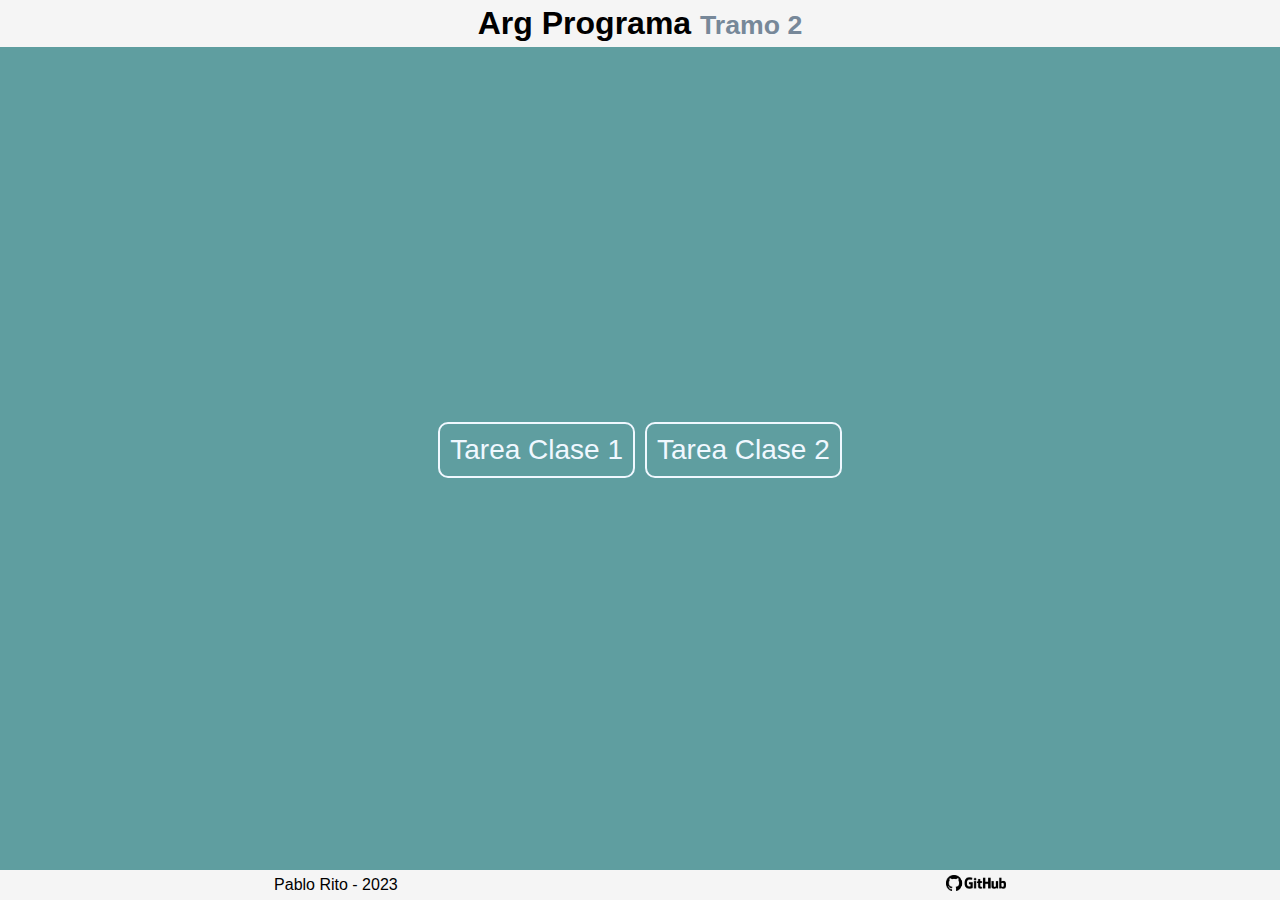
<file: index.html>
<!DOCTYPE html>
<html lang="en">
<head>
  <meta charset="UTF-8">
  <meta name="viewport" content="width=device-width, initial-scale=1.0">
  <title>Argentina Programa - Tramo 2</title>
  <style>
    *{
      padding: 0;
      margin: 0;
      box-sizing: border-box;
      font-family: sans-serif;
    }

    header{
      display: flex;
      justify-content: center;
      position: fixed;
      background-color: whitesmoke;
      width: 100%;
      padding: 5px 0;
    }

    small{
      color: lightslategray;
    }

    .hero{
      display: flex;
      align-items: center;
      height: 100vh;
      background-color: cadetblue;
    }
    .hero div{
      display: flex;
      flex-flow: wrap;
      justify-content: center;
      align-items: center;
      gap: 10px;
      margin: auto;
    }

    .hero a{
      font-size: 28px;
      text-decoration: none;
      color: aliceblue;
      padding: 10px;
      border: 2px solid aliceblue;
      border-radius: 10px;
      transition: .75s ease-in-out;
      /* width: 100%; */
    }

    .hero a:hover{
      transition: .75s ease-in-out;
      /* transition: all 0.3s ease 0s; */
      background-color: aliceblue;
      color: cadetblue;
    }

    footer{
      position: fixed;
      background-color: whitesmoke;
      width: 100%;
      bottom: 0;
      display: flex;
      justify-content: space-around;
      align-items: center;
      padding: 5px 0;
      /* text-align: center; */
    }

    footer div:nth-child(2){
      /* position: relative; */
      width: 60px;
    }

    footer div:nth-child(2) img{
      width: 100%;
    }
  </style>
</head>
<body>
  <header>
    <h1>Arg Programa <small>Tramo 2</small></h1>
  </header>
  <section class="hero">
    <div>
      <a href="./Clase1_tarea/">Tarea Clase 1</a>  
      <a href="./Clase2_tarea/">Tarea Clase 2</a>  
    </div>
  </section>
  
  <footer>
    <div>
      Pablo Rito - 2023
    </div>
    <div>
      <a href="https://github.com/pablorito14/ARG_PRO_2_React" target="_blank"><img src="./git_.png" alt=""></a>
    </div>
  </footer>
</body>
</html>
</file>
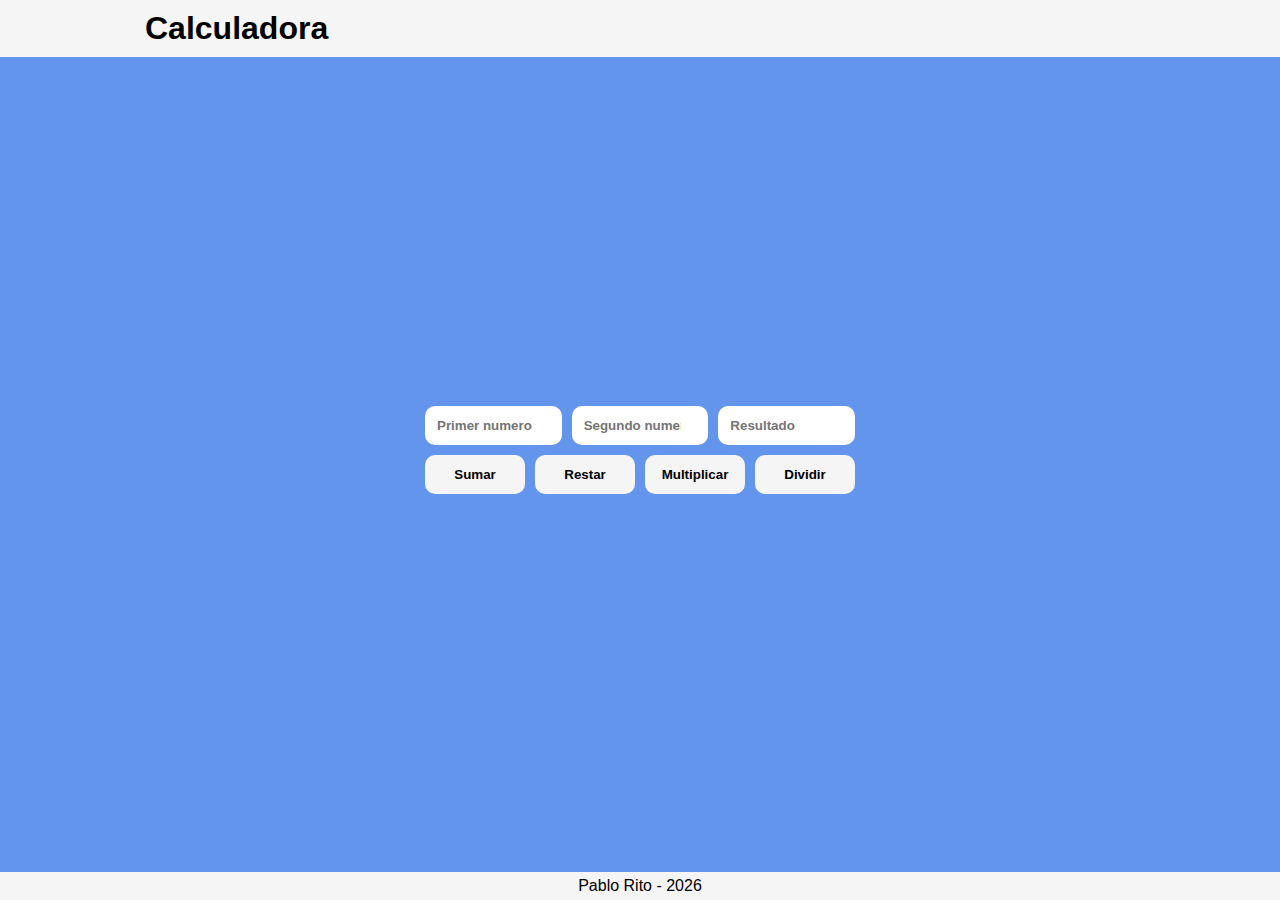
<file: Clase2_tarea/index.html>
<!DOCTYPE html>
<html lang="en">
<head>
	<meta charset="UTF-8">
	<meta name="viewport" content="width=device-width, initial-scale=1.0">
	<title>Calculadora</title>
  <link rel="stylesheet" href="./styles.css">
</head>
<body>
  <header>
    <div class="contenedor">
      <h1>Calculadora</h1>
    </div>
  </header>
  <section class="hero">
    <div class="contenedor">
      <form id="form" novalidate>
        <div>
          <input type="number" id="num1" placeholder="Primer numero">
          <input type="number" id="num2" placeholder="Segundo numero">
          <input type="number" id="res" placeholder="Resultado" readonly>
        </div>
        <div>
          <button id="btnSumar">Sumar</button>
          <button id="btnRestar">Restar</button>
          <button id="btnMultiplicar">Multiplicar</button>
          <button id="btnDividir">Dividir</button>
        </div>
        
      </form>
    </div>
  </section>
  <footer>
    Pablo Rito - <span id="year"></span>
  </footer>
	<script src="./script.js"></script>
</body>
</html>
</file>
<file: Clase2_tarea/styles.css>
*{
  padding: 0;
  margin: 0;
  box-sizing: border-box;
  font-family: sans-serif;
}

header{
  display: flex;
  justify-content: center;
  background-color: whitesmoke;
  padding: 10px;
  position: fixed;
  width: 100%;
}

.hero{
  display: flex;
  justify-content: center;
  align-items: center;
  background-color: cornflowerblue;
  height: 100vh;
}

.contenedor{
  width: 100%;
  max-width: 990px;

} 

.contenedor form{
  padding: 0 10px;
  width: 100%;
  max-width: 450px;
  display: flex;
  flex-direction: column;
  align-items: center;
  margin: auto;
  gap: 10px;
}

form div{
  display: flex;
  
  width: 100%;
}

form div:first-child{
  justify-content: space-between;
  gap: 10px;
}

form div:nth-child(2){
  justify-content: center;
  gap: 10px;
}

.resultado{
  font-size: 24px;
  color: whitesmoke;
  font-weight: 600;
  padding: 10px 0;
}

input:focus-visible{
  outline: none;
  
}

input,button{
  border: 2px solid transparent;
  padding: 10px;
  border-radius: 10px;
  font-weight: 600;
}

input{
  width: calc(100% / 2);
}

button{
  background-color: whitesmoke;
  color: black;
  transition: .5s ease-in-out;
  width: calc((100% / 4) );
}

button:hover{
  cursor: pointer;
  background-color: black;
  color: whitesmoke;
  transition: .5s ease-in-out;
}

.invalid{
  border: 2px solid rgb(212, 53, 53)
}

footer{
  background-color: whitesmoke;
  width: 100%;
  text-align: center;
  position: fixed;
  bottom: 0;
  padding: 5px;
  
}
</file>
